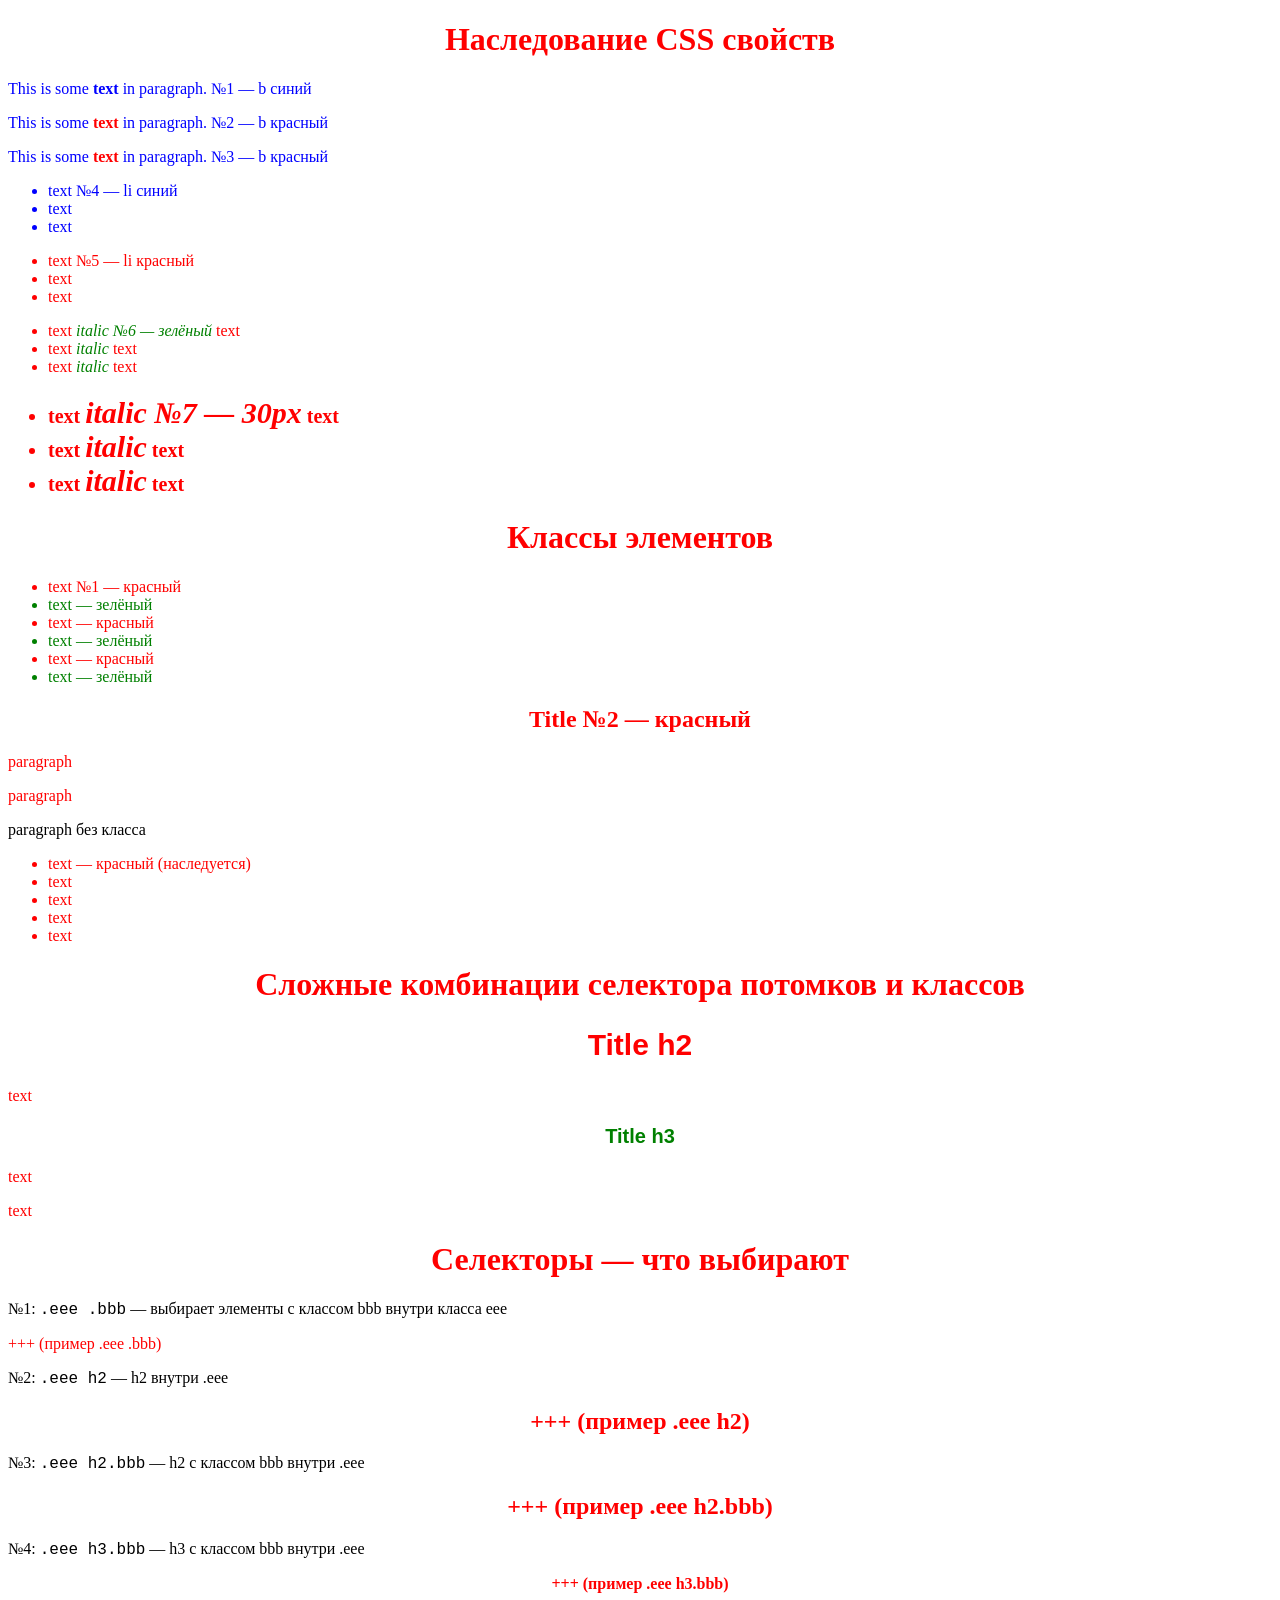
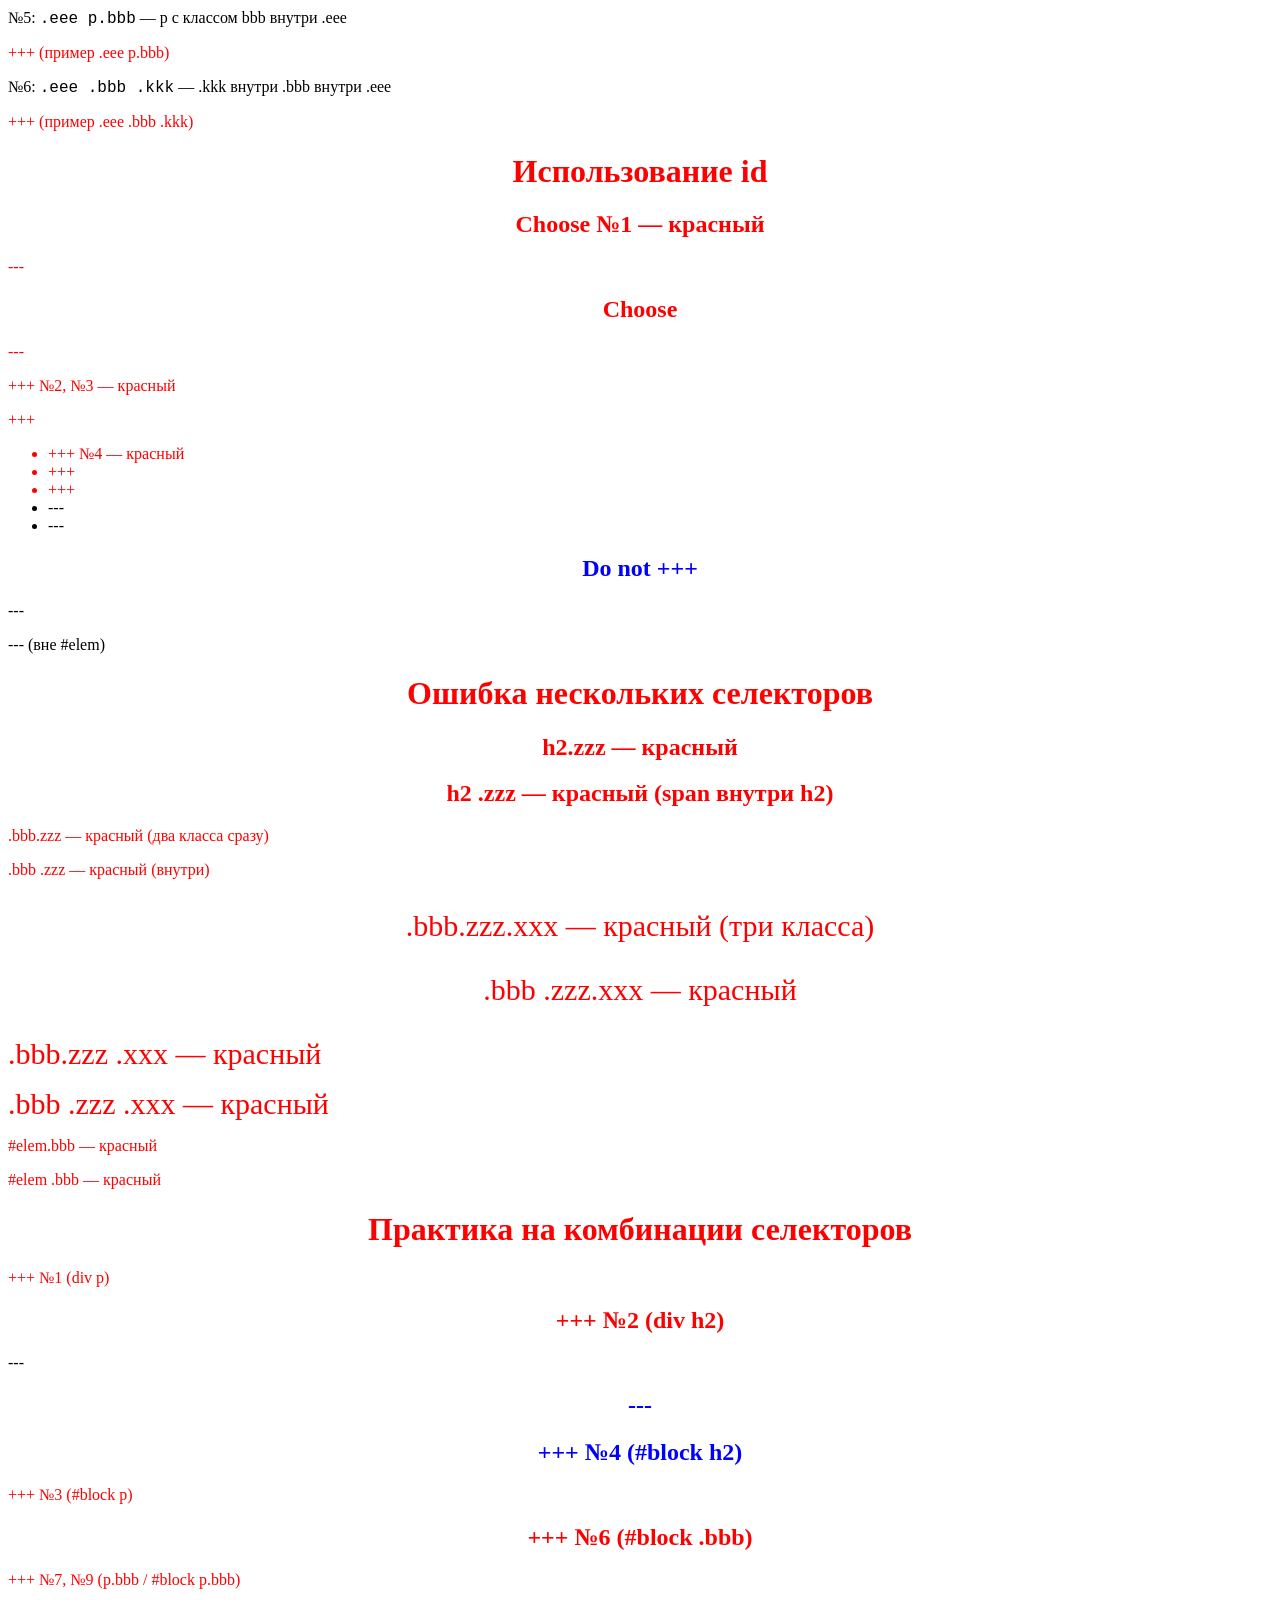
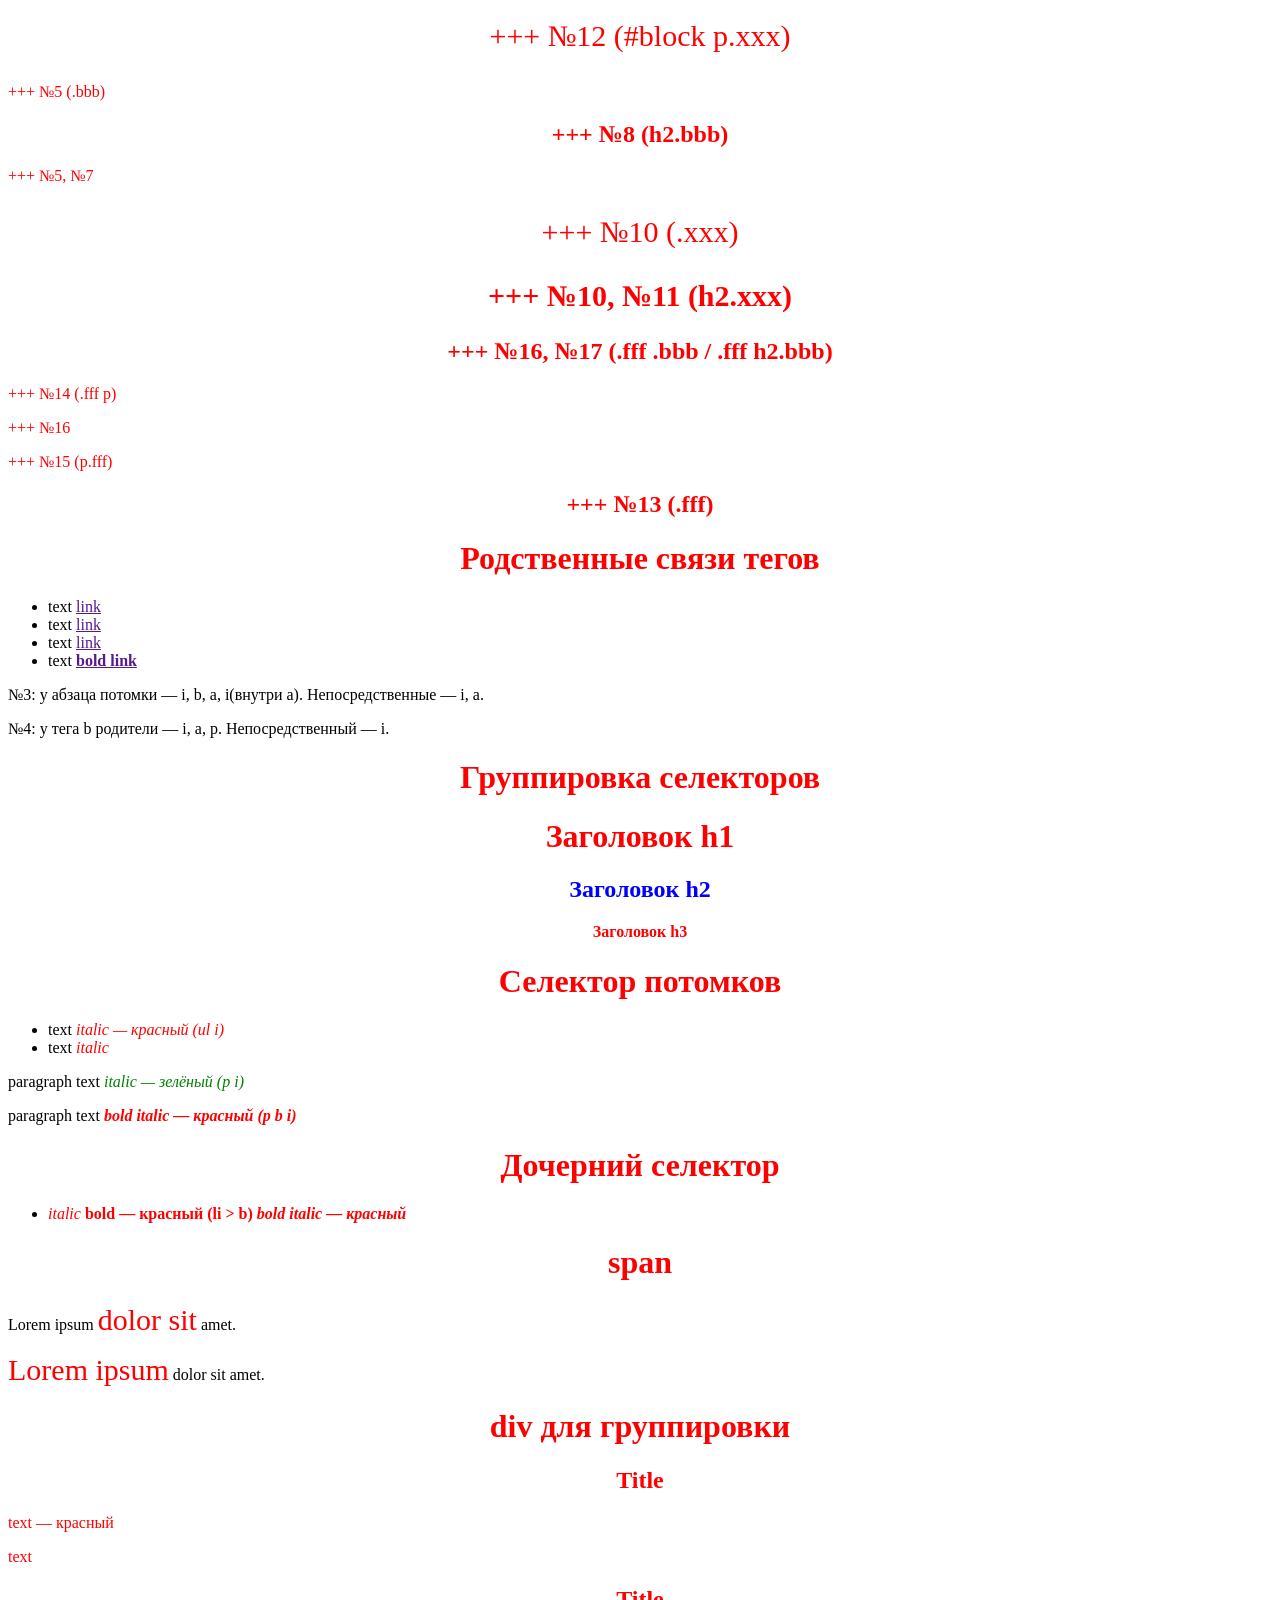
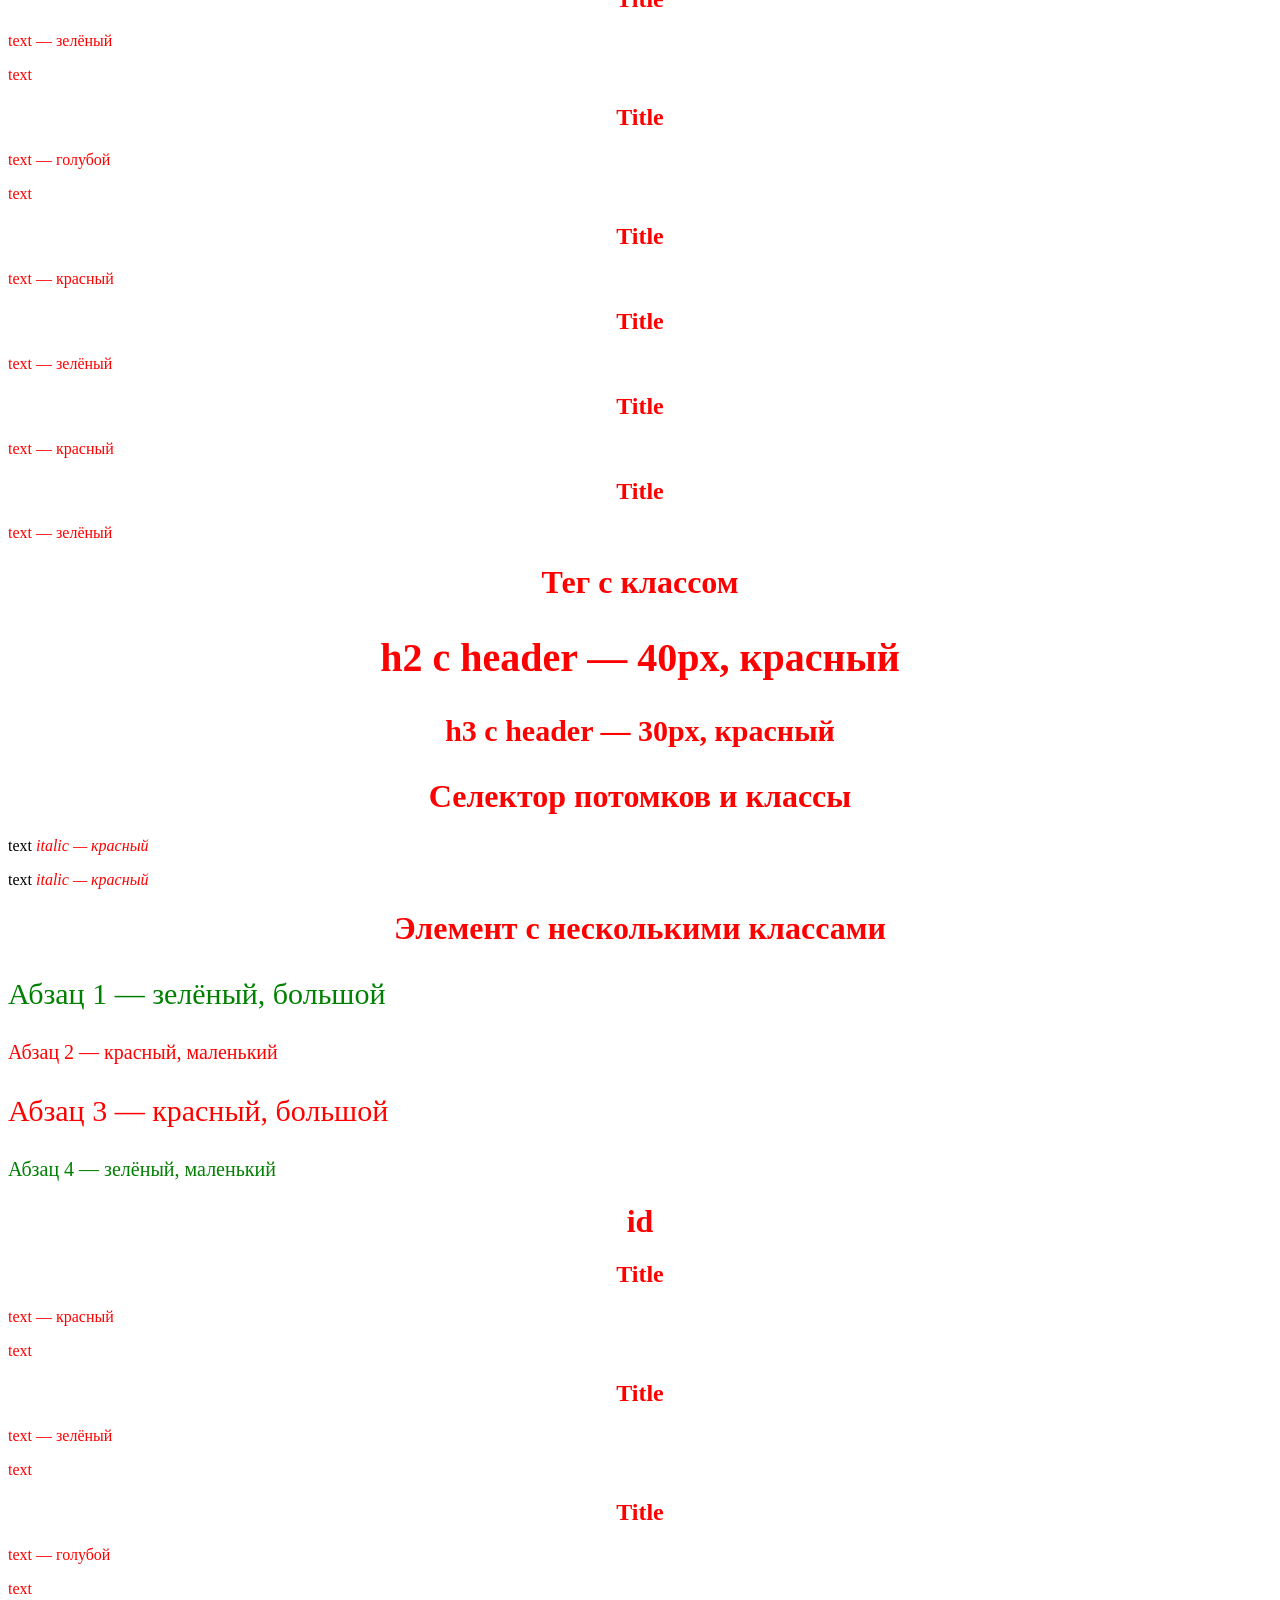
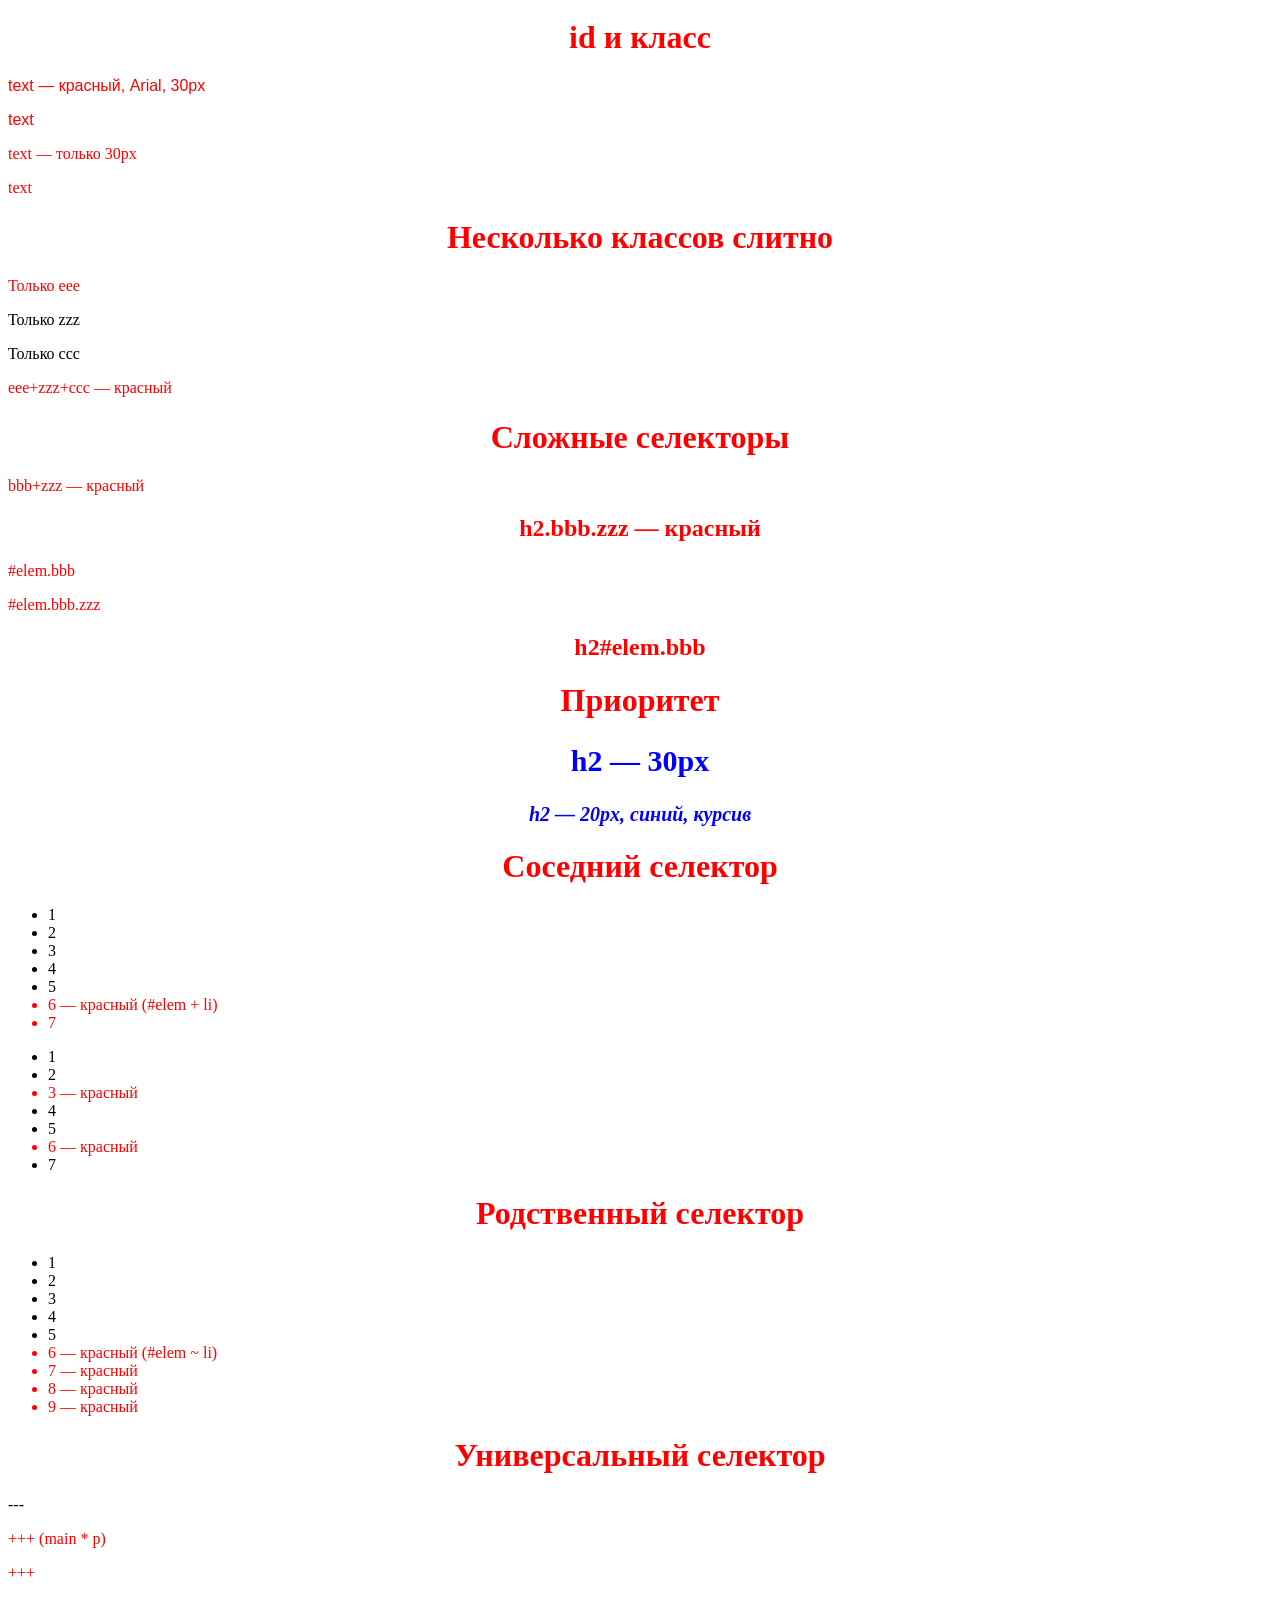
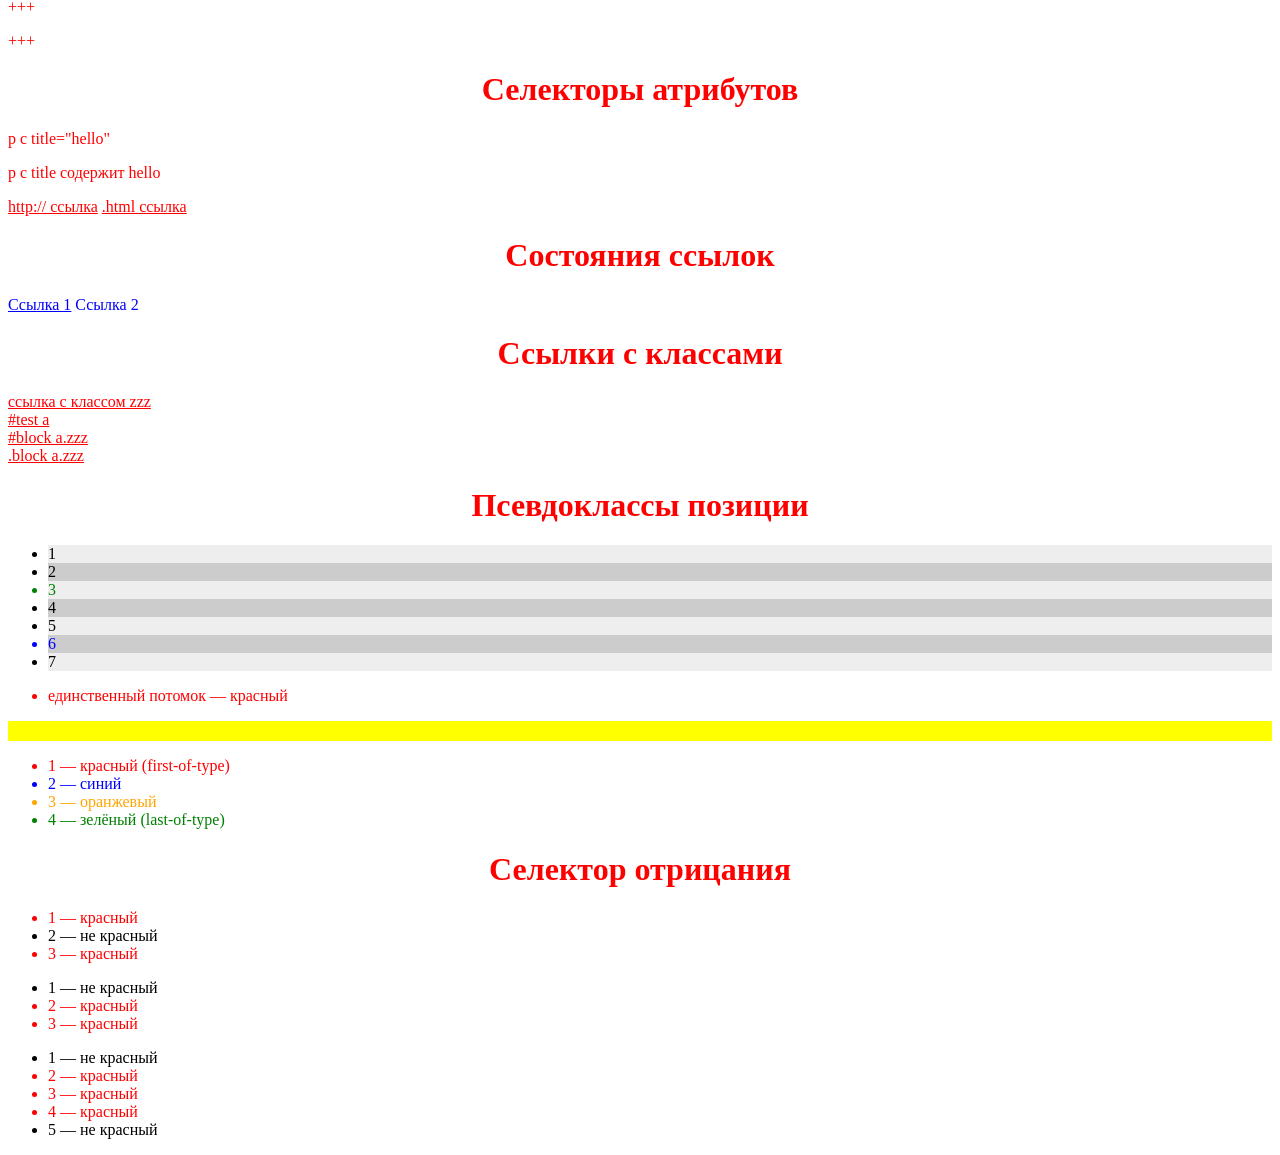
<file: index.html>
<!DOCTYPE html>
<html lang="ru">
<head>
    <meta charset="utf-8">
    <title>CSS Селекторы — практика</title>
    <link rel="stylesheet" href="style.css">
</head>
<body>

<h1>Наследование CSS свойств</h1>

<div class="inherit1">
    <p>This is some <b>text</b> in paragraph. №1 — b синий</p>
</div>
<div class="inherit2">
    <p>This is some <b>text</b> in paragraph. №2 — b красный</p>
</div>
<div class="inherit3">
    <p>This is some <b>text</b> in paragraph. №3 — b красный</p>
</div>
<div class="inherit4">
    <ul>
        <li>text №4 — li синий</li>
        <li>text</li>
        <li>text</li>
    </ul>
</div>
<div class="inherit5">
    <ul>
        <li>text №5 — li красный</li>
        <li>text</li>
        <li>text</li>
    </ul>
</div>
<div class="inherit6">
    <ul>
        <li>text <i>italic №6 — зелёный</i> text</li>
        <li>text <i>italic</i> text</li>
        <li>text <i>italic</i> text</li>
    </ul>
</div>
<div class="inherit7">
    <ul>
        <li>text <i>italic №7 — 30px</i> text</li>
        <li>text <i>italic</i> text</li>
        <li>text <i>italic</i> text</li>
    </ul>
</div>

<h1>Классы элементов</h1>

<ul>
    <li class="odd">text №1 — красный</li>
    <li class="eve">text — зелёный</li>
    <li class="odd">text — красный</li>
    <li class="eve">text — зелёный</li>
    <li class="odd">text — красный</li>
    <li class="eve">text — зелёный</li>
</ul>

<h2 class="eee">Title №2 — красный</h2>
<p class="eee">paragraph</p>
<p class="eee">paragraph</p>
<p>paragraph без класса</p>
<ul class="eee">
    <li>text — красный (наследуется)</li>
    <li>text</li>
    <li>text</li>
    <li>text</li>
    <li>text</li>
</ul>

<h1>Сложные комбинации селектора потомков и классов</h1>

<div class="block">
    <h2 class="header">Title h2</h2>
    <p>text</p>
    <h3 class="header">Title h3</h3>
    <p>text</p>
    <p>text</p>
</div>

<h1>Селекторы — что выбирают</h1>

<p>№1: <code>.eee .bbb</code> — выбирает элементы с классом bbb внутри класса eee</p>
<div class="eee">
    <div class="bbb">+++ (пример .eee .bbb)</div>
</div>

<p>№2: <code>.eee h2</code> — h2 внутри .eee</p>
<div class="eee">
    <h2>+++ (пример .eee h2)</h2>
</div>

<p>№3: <code>.eee h2.bbb</code> — h2 с классом bbb внутри .eee</p>
<div class="eee">
    <h2 class="bbb">+++ (пример .eee h2.bbb)</h2>
</div>

<p>№4: <code>.eee h3.bbb</code> — h3 с классом bbb внутри .eee</p>
<div class="eee">
    <h3 class="bbb">+++ (пример .eee h3.bbb)</h3>
</div>

<p>№5: <code>.eee p.bbb</code> — p с классом bbb внутри .eee</p>
<div class="eee">
    <p class="bbb">+++ (пример .eee p.bbb)</p>
</div>

<p>№6: <code>.eee .bbb .kkk</code> — .kkk внутри .bbb внутри .eee</p>
<div class="eee">
    <div class="bbb">
        <div class="kkk">+++ (пример .eee .bbb .kkk)</div>
    </div>
</div>

<h1>Использование id</h1>

<div id="elem">
    <h2>Choose №1 — красный</h2>
    <p>---</p>
    <h2>Choose</h2>
    <p>---</p>
    <p class="text">+++ №2, №3 — красный</p>
    <p class="text">+++</p>
    <ul>
        <li class="text">+++ №4 — красный</li>
        <li class="text">+++</li>
        <li class="text">+++</li>
        <li>---</li>
        <li>---</li>
    </ul>
</div>
<h2>Do not +++</h2>
<p>---</p>
<p class="text">--- (вне #elem)</p>

<h1>Ошибка нескольких селекторов</h1>

<h2 class="zzz">h2.zzz — красный</h2>
<h2><span class="zzz">h2 .zzz — красный (span внутри h2)</span></h2>
<p class="bbb zzz">.bbb.zzz — красный (два класса сразу)</p>
<div class="bbb"><p class="zzz">.bbb .zzz — красный (внутри)</p></div>
<p class="bbb zzz xxx">.bbb.zzz.xxx — красный (три класса)</p>
<div class="bbb"><p class="zzz xxx">.bbb .zzz.xxx — красный</p></div>
<p class="bbb zzz"><span class="xxx">.bbb.zzz .xxx — красный</span></p>
<div class="bbb"><p class="zzz"><span class="xxx">.bbb .zzz .xxx — красный</span></p></div>
<p id="elem" class="bbb">#elem.bbb — красный</p>
<div id="elem"><p class="bbb">#elem .bbb — красный</p></div>

<h1>Практика на комбинации селекторов</h1>

<div>
    <p>+++ №1 (div p)</p>
    <h2>+++ №2 (div h2)</h2>
</div>
<p>---</p>
<h2>---</h2>

<div id="block">
    <h2>+++ №4 (#block h2)</h2>
    <p>+++ №3 (#block p)</p>
    <h2 class="bbb">+++ №6 (#block .bbb)</h2>
    <p class="bbb">+++ №7, №9 (p.bbb / #block p.bbb)</p>
    <p class="xxx">+++ №12 (#block p.xxx)</p>
</div>
<div class="bbb">+++ №5 (.bbb)</div>
<h2 class="bbb">+++ №8 (h2.bbb)</h2>
<p class="bbb">+++ №5, №7</p>
<p class="xxx">+++ №10 (.xxx)</p>
<h2 class="xxx">+++ №10, №11 (h2.xxx)</h2>

<div class="fff">
    <h2 class="bbb">+++ №16, №17 (.fff .bbb / .fff h2.bbb)</h2>
    <p>+++ №14 (.fff p)</p>
    <p class="bbb">+++ №16</p>
</div>
<p class="fff">+++ №15 (p.fff)</p>
<h2 class="fff">+++ №13 (.fff)</h2>

<h1>Родственные связи тегов</h1>

<ul>
    <li>text <a href="">link</a></li>
    <li>text <a href="">link</a></li>
    <li>text <a href="">link</a></li>
    <li>text <a href=""><b>bold link</b></a></li>
</ul>

<p>№3: у абзаца потомки — i, b, a, i(внутри a). Непосредственные — i, a.</p>
<p>№4: у тега b родители — i, a, p. Непосредственный — i.</p>

<h1>Группировка селекторов</h1>
<h1>Заголовок h1</h1>
<h2>Заголовок h2</h2>
<h3>Заголовок h3</h3>

<h1>Селектор потомков</h1>

<ul>
    <li>text <i>italic — красный (ul i)</i></li>
    <li>text <i>italic</i></li>
</ul>
<p>paragraph text <i>italic — зелёный (p i)</i></p>
<p>paragraph text <b><i>bold italic — красный (p b i)</i></b></p>

<h1>Дочерний селектор</h1>

<ul>
    <li>
        <i>italic</i>
        <b>bold — красный (li > b)</b>
        <b><i>bold italic — красный</i></b>
    </li>
</ul>

<h1>span</h1>

<p>Lorem ipsum <span class="xxx">dolor sit</span> amet.</p>
<p><span class="xxx">Lorem ipsum</span> dolor sit amet.</p>

<h1>div для группировки</h1>

<div class="block1">
    <h2>Title</h2>
    <p>text — красный</p>
    <p>text</p>
</div>
<div class="block2">
    <h2>Title</h2>
    <p>text — зелёный</p>
    <p>text</p>
</div>
<div class="block3">
    <h2>Title</h2>
    <p>text — голубой</p>
    <p>text</p>
</div>

<div class="red">
    <h2>Title</h2>
    <p>text — красный</p>
</div>
<div class="green">
    <h2>Title</h2>
    <p>text — зелёный</p>
</div>
<div class="red">
    <h2>Title</h2>
    <p>text — красный</p>
</div>
<div class="green">
    <h2>Title</h2>
    <p>text — зелёный</p>
</div>

<h1>Тег с классом</h1>
<h2 class="header">h2 с header — 40px, красный</h2>
<h3 class="header">h3 с header — 30px, красный</h3>

<h1>Селектор потомков и классы</h1>
<p class="eee3">text <i>italic — красный</i></p>
<div class="eee3">text <i>italic — красный</i></div>

<h1>Элемент с несколькими классами</h1>
<p class="success large">Абзац 1 — зелёный, большой</p>
<p class="error small">Абзац 2 — красный, маленький</p>
<p class="error large">Абзац 3 — красный, большой</p>
<p class="success small">Абзац 4 — зелёный, маленький</p>

<h1>id</h1>
<div id="elem1"><h2>Title</h2><p>text — красный</p><p>text</p></div>
<div id="elem2"><h2>Title</h2><p>text — зелёный</p><p>text</p></div>
<div id="elem3"><h2>Title</h2><p>text — голубой</p><p>text</p></div>

<h1>id и класс</h1>
<div id="block10" class="text10"><p>text — красный, Arial, 30px</p><p>text</p></div>
<div class="text10"><p>text — только 30px</p><p>text</p></div>

<h1>Несколько классов слитно</h1>
<p class="eee">Только eee</p>
<p class="zzz">Только zzz</p>
<p class="ccc">Только ccc</p>
<p class="eee zzz ccc">eee+zzz+ccc — красный</p>

<h1>Сложные селекторы</h1>
<p class="bbb zzz">bbb+zzz — красный</p>
<h2 class="bbb zzz">h2.bbb.zzz — красный</h2>
<p id="elem" class="bbb">#elem.bbb</p>
<p id="elem" class="bbb zzz">#elem.bbb.zzz</p>
<h2 id="elem" class="bbb">h2#elem.bbb</h2>

<h1>Приоритет</h1>
<h2 class="priority">h2 — 30px</h2>
<h2 class="priority2">h2 — 20px, синий, курсив</h2>

<h1>Соседний селектор</h1>
<ul>
    <li>1</li>
    <li>2</li>
    <li>3</li>
    <li>4</li>
    <li id="elem">5</li>
    <li>6 — красный (#elem + li)</li>
    <li>7</li>
</ul>

<ul>
    <li>1</li>
    <li class="elem">2</li>
    <li>3 — красный</li>
    <li>4</li>
    <li class="elem">5</li>
    <li>6 — красный</li>
    <li>7</li>
</ul>

<h1>Родственный селектор</h1>
<ul>
    <li>1</li>
    <li>2</li>
    <li>3</li>
    <li>4</li>
    <li id="elem">5</li>
    <li>6 — красный (#elem ~ li)</li>
    <li>7 — красный</li>
    <li>8 — красный</li>
    <li>9 — красный</li>
</ul>

<h1>Универсальный селектор</h1>
<main>
    <p>---</p>
    <div><p>+++ (main * p)</p><p>+++</p></div>
    <section><p>+++</p><p>+++</p></section>
</main>

<h1>Селекторы атрибутов</h1>
<p title="hello">p с title="hello"</p>
<p title="hello world">p с title содержит hello</p>
<a href="http://example.com">http:// ссылка</a>
<a href="page.html">.html ссылка</a>

<h1>Состояния ссылок</h1>
<a href="#" class="link1">Ссылка 1</a>
<a href="#" class="link2">Ссылка 2</a>

<h1>Ссылки с классами</h1>
<a href="#" class="zzz">ссылка с классом zzz</a>
<div id="test"><a href="#">#test a</a></div>
<div id="block"><a href="#" class="zzz">#block a.zzz</a></div>
<div class="block"><a href="#" class="zzz">.block a.zzz</a></div>

<h1>Псевдоклассы позиции</h1>
<ul class="ps">
    <li>1</li><li>2</li><li>3</li><li>4</li><li>5</li><li>6</li><li>7</li>
</ul>
<ul class="oc">
    <li>единственный потомок — красный</li>
</ul>
<div class="empty"></div>
<ul class="pt">
    <li>1 — красный (first-of-type)</li>
    <li>2 — синий</li>
    <li>3 — оранжевый</li>
    <li>4 — зелёный (last-of-type)</li>
</ul>

<h1>Селектор отрицания</h1>
<ul class="nt">
    <li>1 — красный</li>
    <li class="elem">2 — не красный</li>
    <li>3 — красный</li>
</ul>
<ul class="nt2">
    <li>1 — не красный</li>
    <li>2 — красный</li>
    <li>3 — красный</li>
</ul>
<ul class="nt3">
    <li>1 — не красный</li>
    <li>2 — красный</li>
    <li>3 — красный</li>
    <li>4 — красный</li>
    <li>5 — не красный</li>
</ul>

</body>
</html>
</file>
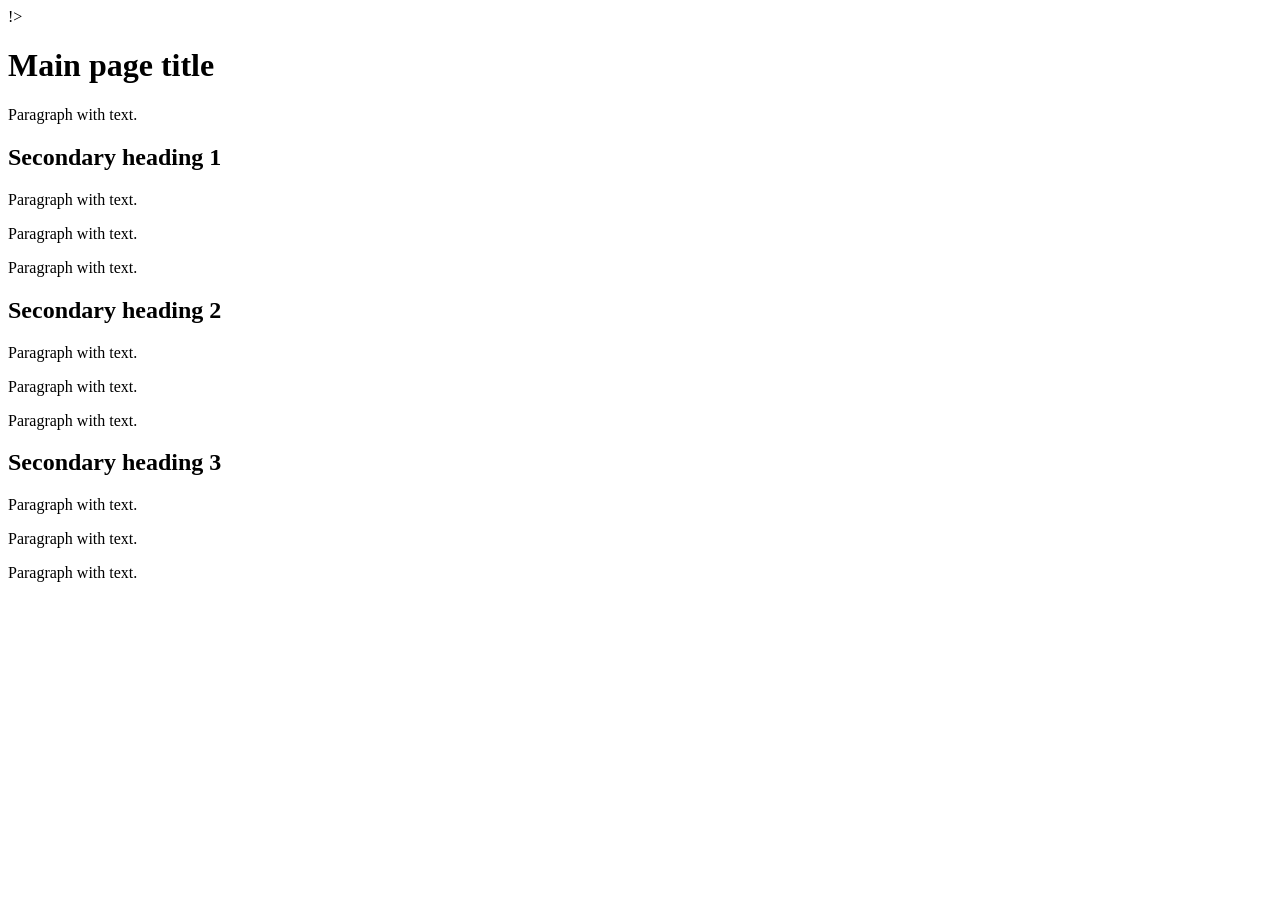
<file: zad_23_1.html>
!<!DOCTYPE html>>
<html>
    <head>
        <meta charset="utf-8">
        <title>23_1</title>
    </head>
    <body>
        <h1>Main page title </h1>
        <p> Paragraph with text.</p>
        <h2>Secondary heading 1</h2>
        <p> Paragraph with text.</p>
        <p> Paragraph with text.</p>
        <p> Paragraph with text.</p>
        <h2>Secondary heading 2</h2>
        <p> Paragraph with text.</p>
        <p> Paragraph with text.</p>
        <p> Paragraph with text.</p>
        <h2>Secondary heading 3</h2>
        <p> Paragraph with text.</p>
        <p> Paragraph with text.</p>
        <p> Paragraph with text.</p>
        
    </body>

</html>
</file>
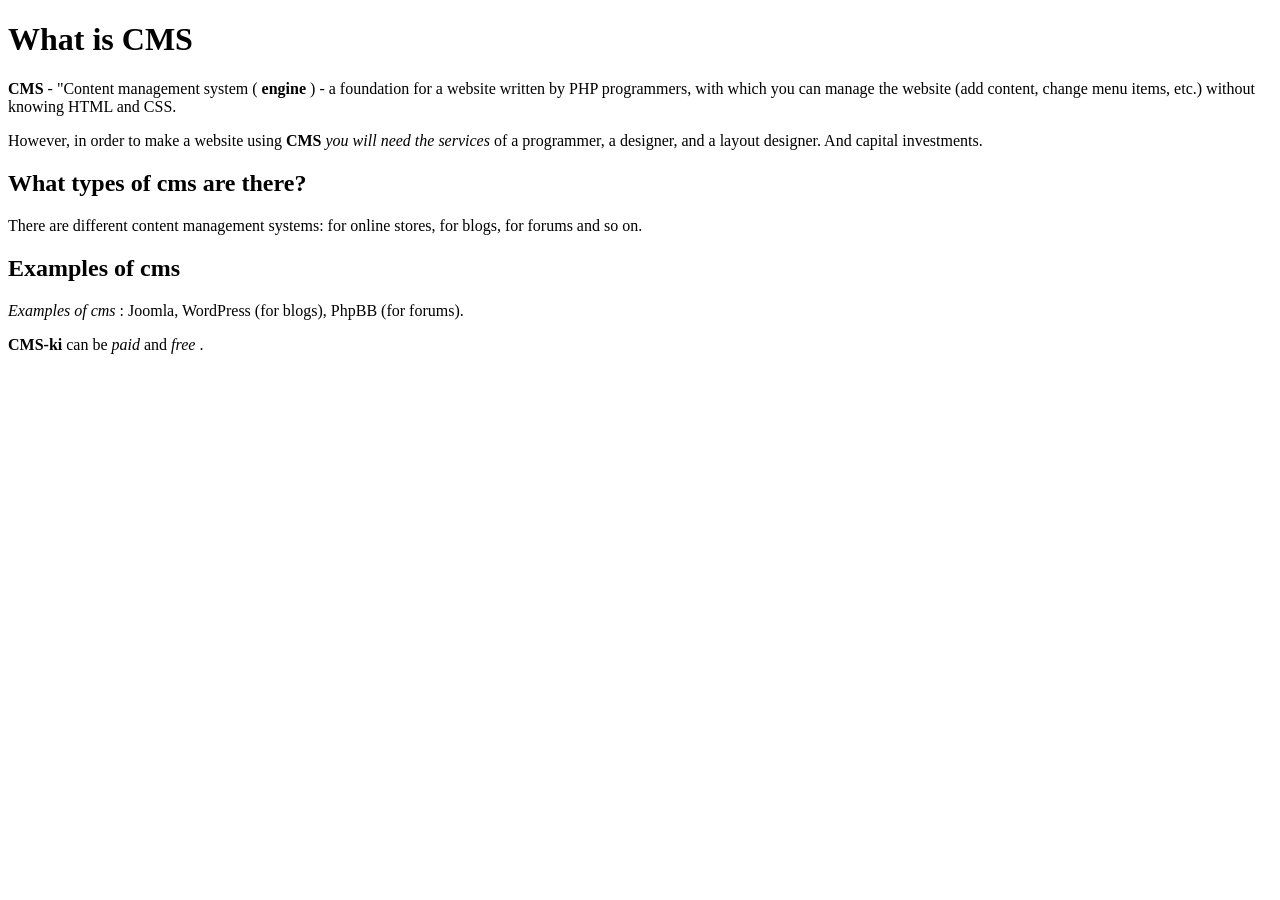
<file: zad_23_2.html>
<!DOCTYPE html>
<html>
    <head>
    <meta charset="utf-8">
    <title>23_2</title>
  </head>

    <body>
        <h1>What is CMS</h1>

        <p>
            <b>CMS</b>
         - "Content management system (
        <b>engine</b>
        ) - a foundation for a website written by PHP programmers, with which you can manage the website (add content, change menu items, etc.) without knowing HTML and CSS. 
        </p>

        <p>
            However, in order to make a website using 
            <b>CMS</b>
            <i>you will need the services</i>
            of a programmer, a designer, and a layout designer. And capital investments.
        </p>

        <h2>What types of cms are there?</h2>

        <p>
            There are different content management systems: for online stores, for blogs, for forums and so on.
        </p>

        <h2>Examples of cms</h2>

        <p>
            <i>Examples of cms</i>
            : Joomla, WordPress (for blogs), PhpBB (for forums).
        </p>

        <p>
            <b>CMS-ki</b>
            can be
            <i>paid</i>
            and
            <i>free</i>
            .
        </p>
        
    </body>
</html>
</file>
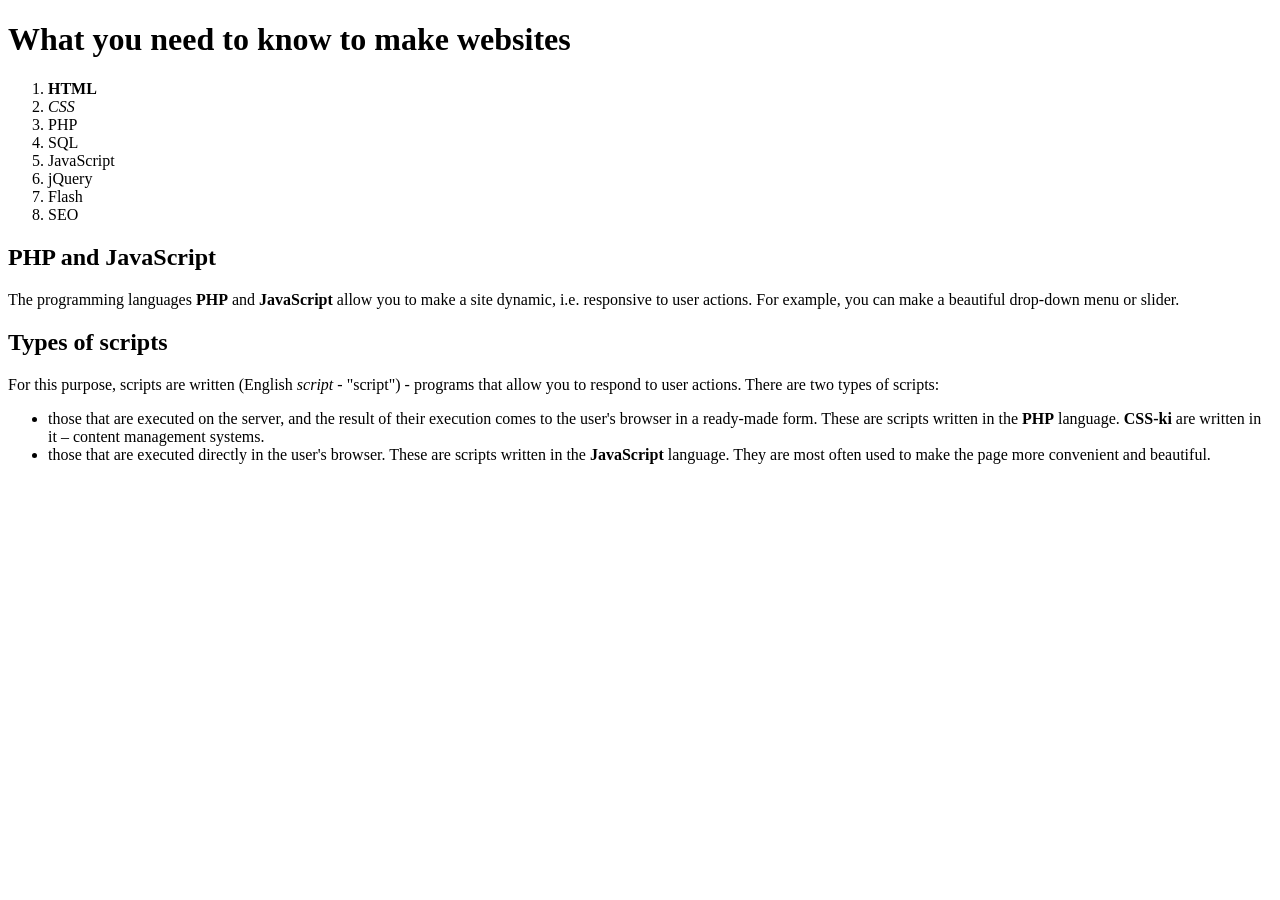
<file: zad_23_3.html>
<!DOCTYPE html>
<html>
    <head>
    <meta charset="utf-8">
    <title>23_3</title>
  </head>
    
    <body>
        <h1>What you need to know to make websites</h1>

        <ol>
            <li>
                <b>HTML</b>
            </li>

            <li>
                <i>CSS</i>
            </li>

            <li>
                PHP
            </li>

            <li>
                SQL
            </li>

            <li>
                JavaScript
            </li>

            <li>
                jQuery
            </li>

            <li>
                Flash
            </li>

            <li>
                SEO
            </li>

        </ol>

        <h2>PHP and JavaScript</h2>

        <p>
            The programming languages
            <b>PHP</b>
            and
            <b>JavaScript</b>
            allow you to make a site dynamic, i.e. responsive to user actions. For example, you can make a beautiful drop-down menu or slider.
        </p>

        <h2>Types of scripts</h2>

        <p>
            For this purpose, scripts are written (English
            <i>script</i>
             - "script") - programs that allow you to respond to user actions. There are two types of scripts:
        </p>

        <ul>
            <li>
                those that are executed on the server, and the result of their execution comes to the user's browser in a ready-made form. These are scripts written in the
                <b>PHP</b>
                language.
                <b>CSS-ki</b>
                are written in it – content management systems.
            </li>

            <li>
                those that are executed directly in the user's browser. These are scripts written in the
                <b>JavaScript</b>
                language. They are most often used to make the page more convenient and beautiful.
            </li>

        </ul>

    </body>
</html>
</file>
<file: style.css>
.inherit1 p { color: blue; }
.inherit2 p { color: blue; }
.inherit2 b { color: red; }
.inherit3 b { color: red; }
.inherit3 p { color: blue; }
.inherit4 ul { color: blue; }
.inherit5 ul { color: blue; }
.inherit5 li { color: red; }
.inherit6 ul { color: blue; }
.inherit6 li { color: red; }
.inherit6 i { color: green; }
.inherit7 i { font-size: 30px; }
.inherit7 ul { font-size: 20px; }
.inherit7 li { color: red; font-weight: bold; }

.odd { color: red; }
.eve { color: green; }
.eee { color: red; }

.block .header { font-family: Arial; }
.block h2.header { font-size: 30px; color: red; }
.block h3.header { font-size: 20px; color: green; }

#elem h2 { color: red; }
#elem .text { color: red; }
#elem p.text { color: red; }
#elem li.text { color: red; }

h2.zzz { color: red; }
h2 .zzz { color: red; }
.bbb.zzz { color: red; }
.bbb .zzz { color: red; }
.bbb.zzz.xxx { color: red; }
.bbb .zzz.xxx { color: red; }
.bbb.zzz .xxx { color: red; }
.bbb .zzz .xxx { color: red; }
#elem.bbb { color: red; }
#elem .bbb { color: red; }

div p { color: red; }
div h2 { color: red; }
#block p { color: red; }
#block h2 { color: red; }
.bbb { color: red; }
#block .bbb { color: red; }
p.bbb { color: red; }
h2.bbb { color: red; }
#block p.bbb { color: red; }
.bbb, .xxx { color: red; }
p.bbb, h2.xxx { color: red; }
#block p.bbb, #block p.xxx { color: red; }
.fff { color: red; }
.fff p { color: red; }
p.fff { color: red; }
.fff .bbb { color: red; }
.fff h2.bbb { color: red; }

h1, h2, h3 { text-align: center; }
h1, h2, h3 { color: red; }
p { text-align: justify; font-size: 16px; }
h2 { color: blue; }
h3 { font-size: 16px; }

ul i { color: red; }
p i { color: green; }
p b i { color: red; }

li > b { color: red; }

.xxx { font-size: 30px; }

.block1 { color: red; }
.block2 { color: green; }
.block3 { color: cyan; }
.red { color: red; }
.green { color: green; }

.eee1 { font-size: 20px; }
.zzz1 { font-size: 30px; }
.eee1, .zzz1 { line-height: 1.5; font-family: Arial; }
.eee2 { font-size: 20px; }
.zzz2 { font-size: 30px; }
.ggg2 { font-size: 35px; }
.eee2, .zzz2, .ggg2 { text-align: center; font-family: Arial; }

h2.header { font-size: 40px; }
h3.header { font-size: 30px; }
.header { color: red; }

.eee3 i { color: red; }

p.bbb2 { color: red; }
p .bbb3 { color: red; }
.eee4 p.bbb4 { color: red; }
.eee5 p .bbb5 { color: red; }

.success { color: green; }
.error { color: red; }
.large { font-size: 30px; }
.small { font-size: 20px; }

#elem1 { color: red; }
#elem2 { color: green; }
#elem3 { color: cyan; }

#block10 { color: red; font-family: Arial; }
.text10 { font-size: 30px; }

.eee.zzz.ccc { color: red; }

.bbb.zzz { color: red; }
h2.bbb.zzz { color: red; }
#elem.bbb { color: red; }
#elem.bbb.zzz { color: red; }
h2#elem.bbb { color: red; }

#block h1, #block h2 { text-align: center; }
#block h1, #block h2, #block h3 { text-align: center; }
#block h2 { color: blue; }
#block h3 { font-size: 16px; color: red; }
#block h1.eee, #block h2.zzz { text-align: center; }
#block h1.eee { font-size: 30px; }
#block h2.zzz { font-size: 20px; }
.xxx .kkk, .eee h2.zzz, #eee h2 { text-align: center; }
.eee h2.zzz, .xxx { text-align: center; }

h2.priority { font-size: 30px; }
h2.priority2 { font-size: 20px; color: blue; font-style: italic; }

#elem + li { color: red; }
.elem + li { color: red; }

#elem ~ li { color: red; }

main * p { color: red; }

[title] { color: red; }
p[title] { color: red; }
p[title="hello"] { color: red; }
a[href^="http://"] { color: red; }
a[href$=".html"] { color: red; }
p[title*="hello"] { color: red; }
[class^="top-"] { color: red; }

a.link1:hover { color: red; text-decoration: none; }
a.link1:link { color: blue; }
a.link1:visited { color: green; }
a.link1:active { color: black; }

a.link2 { color: blue; text-decoration: none; }
a.link2:hover { color: red; text-decoration: underline; }
a.zzz { color: red; }
a.zzz:hover { text-decoration: none; }
#test a { color: red; }
#test a:hover { text-decoration: none; }
#block a.zzz { color: red; }
#block a.zzz:hover { text-decoration: none; }
.block a.zzz { color: red; }
.block a.zzz:hover { text-decoration: none; }

ul.ps li:nth-child(3) { color: red; }
ul.ps li:nth-child(odd) { background: #eee; }
ul.ps li:nth-child(even) { background: #ccc; }
ul.ps li:nth-child(3n) { color: green; }
ul.ps li:nth-last-child(2) { color: blue; }
ul.oc li:only-child { color: red; }
.empty:empty { background: yellow; height: 20px; }
ul.pt li:first-of-type { color: red; }
ul.pt li:last-of-type { color: green; }
ul.pt li:nth-of-type(2) { color: blue; }
ul.pt li:nth-last-of-type(2) { color: orange; }
ul.nt li:not(.elem) { color: red; }
ul.nt2 li:not(:first-child) { color: red; }
ul.nt3 li:not(:first-child):not(:last-child) { color: red; }
</file>
